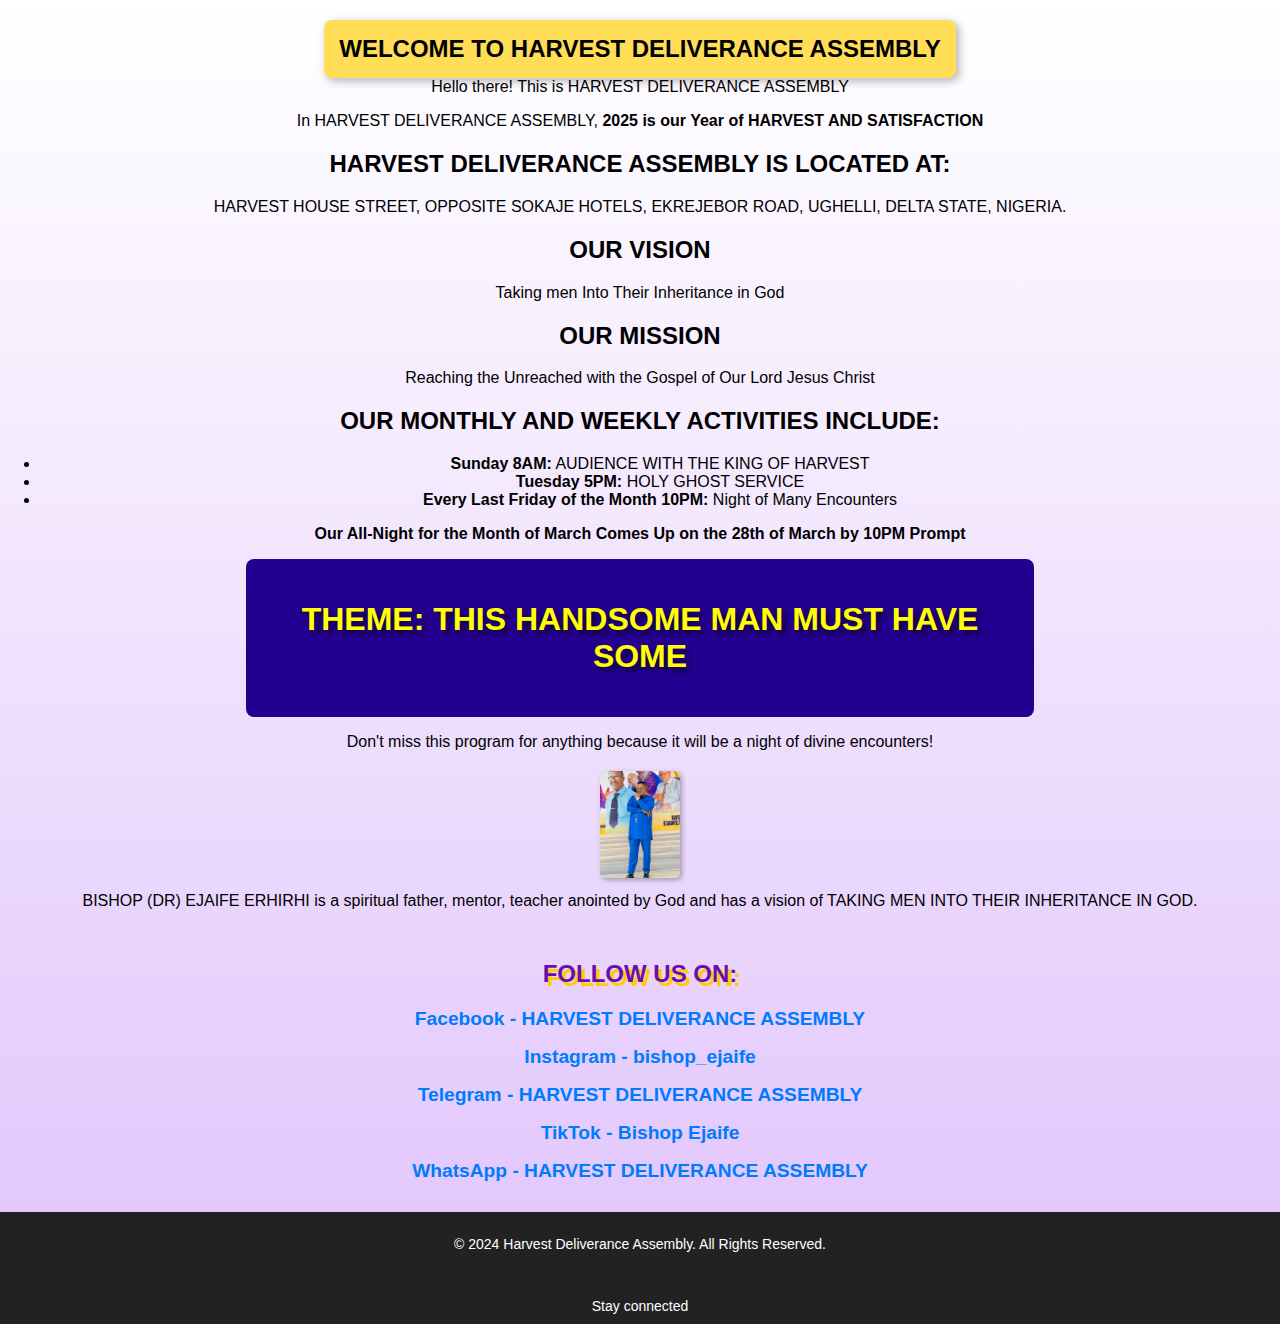
<file: index.html>
<!DOCTYPE html> <html 
lang="en"> <head>
    <meta charset="UTF-8"> 
    <meta name="viewport" 
    content="width=device-width, 
    initial-scale=1.0"> 
    <title>Harvest Deliverance 
    Assembly</title> <link 
    rel="stylesheet" 
    href="style.css">
</head> <body> <!-- Welcome Box 
    Highlight --> <div 
    class="welcome-box">
        WELCOME TO HARVEST 
        DELIVERANCE ASSEMBLY
    </div> <!-- Intro --> <div 
    class="intro-text">
        Hello there! This is 
        HARVEST DELIVERANCE 
        ASSEMBLY
    </div> <!-- Year 
    Declaration --> <div 
    class="year-declaration">
        <p>In HARVEST 
        DELIVERANCE ASSEMBLY, 
        <strong>2025 is our 
        Year of HARVEST AND 
        SATISFACTION</strong></p>
    </div> <!-- Address Section 
    --> <div class="address">
        <h2>HARVEST DELIVERANCE 
        ASSEMBLY IS LOCATED 
        AT:</h2> <p>HARVEST 
        HOUSE STREET, OPPOSITE 
        SOKAJE HOTELS, 
        EKREJEBOR ROAD, 
        UGHELLI, DELTA STATE, 
        NIGERIA.</p>
    </div> <!-- Vision 
    Statement --> <div 
    class="vision">
        <h2>OUR VISION</h2> 
        <p>Taking men Into 
        Their Inheritance in 
        God</p>
    </div> <!-- Mission 
    Statement --> <div 
    class="mission">
        <h2>OUR MISSION</h2> 
        <p>Reaching the 
        Unreached with the 
        Gospel of Our Lord 
        Jesus Christ</p>
    </div> <!-- Monthly and 
    Weekly Activities --> <div 
    class="activities">
        <h2>OUR MONTHLY AND 
        WEEKLY ACTIVITIES 
        INCLUDE:</h2> <ul>
            <li><strong>Sunday 
            8AM:</strong> 
            AUDIENCE WITH THE 
            KING OF 
            HARVEST</li> 
            <li><strong>Tuesday 
            5PM:</strong> HOLY 
            GHOST SERVICE</li> 
            <li><strong>Every 
            Last Friday of the 
            Month 
            10PM:</strong> 
            Night of Many 
            Encounters</li>
        </ul> </div> <!-- 
    Upcoming All-Night Event 
    --> <div 
    class="all-night-event">
        <p><strong>Our 
        All-Night for the Month 
        of March Comes Up on 
        the 28th of March by 
        10PM 
        Prompt</strong></p>
    </div> <!-- Spacing Before 
    Theme --> <div 
    class="spacing"></div> <!-- 
    Theme Highlight --> <div 
    class="theme-box">
        <p 
        class="theme-text">THEME: 
        THIS HANDSOME MAN MUST 
        HAVE SOME</p>
    </div> <!-- Event Reminder 
    --> <div 
    class="event-reminder">
        <p>Don't miss this 
        program for anything 
        because it will be a 
        night of divine 
        encounters!</p>
    </div> <!-- Bishop Section 
    --> <div 
    class="bishop-section">
        <img 
        src="BISHOP_PICTURE.jpg" 
        alt="Bishop" 
        class="bishop-picture"> 
        <p class="bishop-text">
            BISHOP (DR) EJAIFE 
            ERHIRHI is a 
            spiritual father, 
            mentor, teacher 
            anointed by God and 
            has a vision of 
            TAKING MEN INTO 
            THEIR INHERITANCE 
            IN GOD.
        </p> </div> <!-- 
    Spacing Before Social Media 
    --> <div 
    class="spacing-large"></div> 
    <!-- Stay Connected Section 
    --> <div 
    class="stay-connected">
        <h2>FOLLOW US ON:</h2> 
        <p><a href="#" 
        target="_blank">Facebook 
        - HARVEST DELIVERANCE 
        ASSEMBLY</a></p> <p><a 
        href="https://www.instagram.com/bishop_ejaife?igsh=azh1dmJzcnNnbHVp" 
        target="_blank">Instagram 
        - bishop_ejaife</a></p> 
        <p><a 
        href="https://t.me/harvestdeliveranceassembly" 
        target="_blank">Telegram 
        - HARVEST DELIVERANCE 
        ASSEMBLY</a></p> <p><a 
        href="https://www.tiktok.com/@harvest.house?_t=ZS-8uLpsRwbCaH&_r=1" 
        target="_blank">TikTok 
        - Bishop Ejaife</a></p> 
        <p><a 
        href="https://whatsapp.com/channel/0029Vb4Q82M3rZZhFi3uIy2t" 
        target="_blank">WhatsApp 
        - HARVEST DELIVERANCE 
        ASSEMBLY</a></p>
    </div> <!-- Footer --> 
    <footer>
        <p>&copy; 2024 Harvest 
        Deliverance Assembly. 
        All Rights 
        Reserved.</p>
<br><br> Stay connected </footer> 
</body>
</html>
</file>
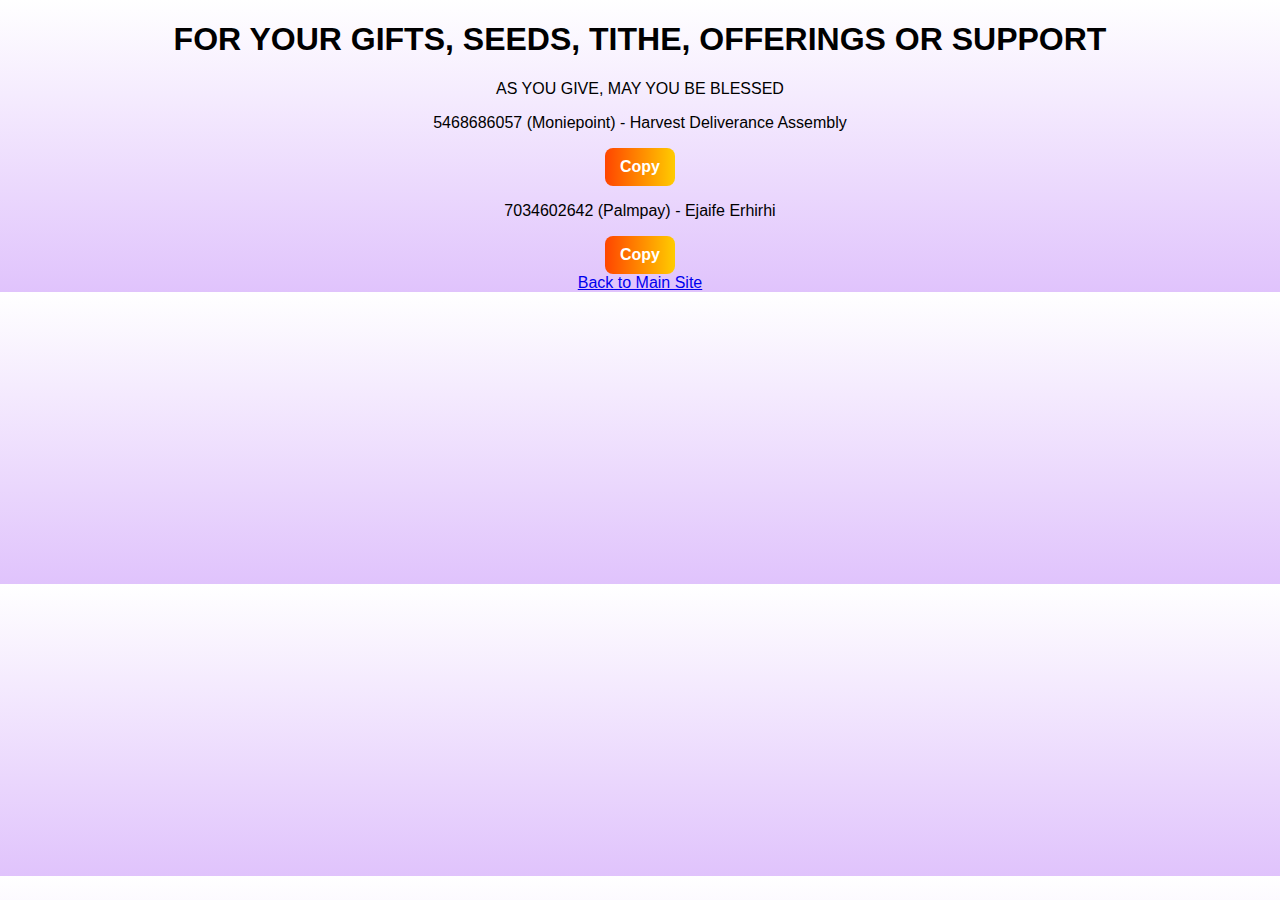
<file: donation.html>
<!DOCTYPE html>
<html lang="en">
<head>
    <meta charset="UTF-8">
    <meta name="viewport" content="width=device-width, initial-scale=1.0">
    <title>Church Donation</title>
    <link rel="stylesheet" href="style.css">
</head>
<body>
    <div class="container">
        <h1>FOR YOUR GIFTS, SEEDS, TITHE, OFFERINGS OR SUPPORT</h1>
        <p class="blessing">AS YOU GIVE, MAY YOU BE BLESSED</p>
        
        <p>5468686057 (Moniepoint) - Harvest Deliverance Assembly</p>
        <button class="copy-btn" data-account="5468686057" onclick="copyText(this)">Copy</button>
        
        <p>7034602642 (Palmpay) - Ejaife Erhirhi</p>
        <button class="copy-btn" data-account="7034602642" onclick="copyText(this)">Copy</button>

        <br>
        <a href="index.html" class="back-button">Back to Main Site</a>
    </div>

    <script>
        function copyText(button) {
            const accountNumber = button.getAttribute("data-account");
            navigator.clipboard.writeText(accountNumber).then(() => {
                button.innerText = "Copied!";
                setTimeout(() => {
                    button.innerText = "Copy";
                }, 2000);
            }).catch(err => {
                console.error("Failed to copy: ", err);
            });
        }
    </script>
</body>
</html>
</file>
<file: style.css>
/* General Page Styling */
body { 
    font-family: Arial, sans-serif; 
    background: linear-gradient(to bottom, #ffffff, #e0c3fc);
    text-align: center; 
    margin: 0; 
    padding: 0;
}

/* Welcome Box Highlight */
.welcome-box {
    background-color: #ffdd57;
    color: #000;
    font-weight: bold;
    padding: 15px;
    border-radius: 8px;
    box-shadow: 3px 3px 10px rgba(0, 0, 0, 0.3);
    display: inline-block;
    font-size: 24px;
    margin-top: 20px;
}

/* Bishop's Picture - Reduced Size & No Overlay */
.bishop-section {
    margin-top: 20px;
    text-align: center;
}

.bishop-picture {
    width: 80px; /* Reduced size */
    max-width: 100%;
    border-radius: 5px;
    box-shadow: 2px 2px 5px rgba(0, 0, 0, 0.3);
}

.bishop-text { 
    font-size: 1em; 
    margin-top: 10px;
}

/* THEME: "THIS HANDSOME MAN MUST HAVE SOME" */
.theme-box { 
    background: #240090;
    padding: 10px; 
    border-radius: 8px; 
    width: 60%; 
    margin: 15px auto;
}

.theme-text { 
    font-size: 2em; /* Bigger and bolder */
    font-weight: 900; /* Strong bold effect */
    color: yellow;
    text-shadow: 4px 4px 5px rgba(0, 0, 0, 0.6);
}

/* Copy Buttons - Improved Design */
.copy-btn {
    background: linear-gradient(to right, #ff4500, #ffcc00);
    color: white;
    font-size: 16px;
    font-weight: bold;
    border: none;
    padding: 10px 15px;
    border-radius: 8px;
    cursor: pointer;
    transition: 0.3s;
}

.copy-btn:hover {
    background: linear-gradient(to right, #cc3700, #e6b800);
    transform: scale(1.05);
}

.copy-btn:active {
    transform: scale(0.95);
}

/* Donation Section */
.donation {
    background: #ff6600; 
    padding: 15px; 
    border-radius: 8px; 
    width: 80%; 
    margin: 30px auto;
}

.donation-text { 
    color: white; 
    font-size: 1.2em; 
    font-weight: bold;
}

/* Social Media Section */
.stay-connected {
    margin-top: 50px;
}

.stay-connected h2 {
    font-size: 1.5em; 
    font-weight: bold; 
    color: #6a0dad;
    text-shadow: 4px 4px #ffcc00;
}

.stay-connected a {
    text-decoration: none;
    color: #007bff;
    font-weight: bold;
    font-size: 1.2em;
}

.stay-connected a:hover {
    text-decoration: underline;
}

/* Footer */
footer {
    margin-top: 30px;
    padding: 10px;
    background: #222;
    color: white;
    font-size: 14px;
}
</file>
